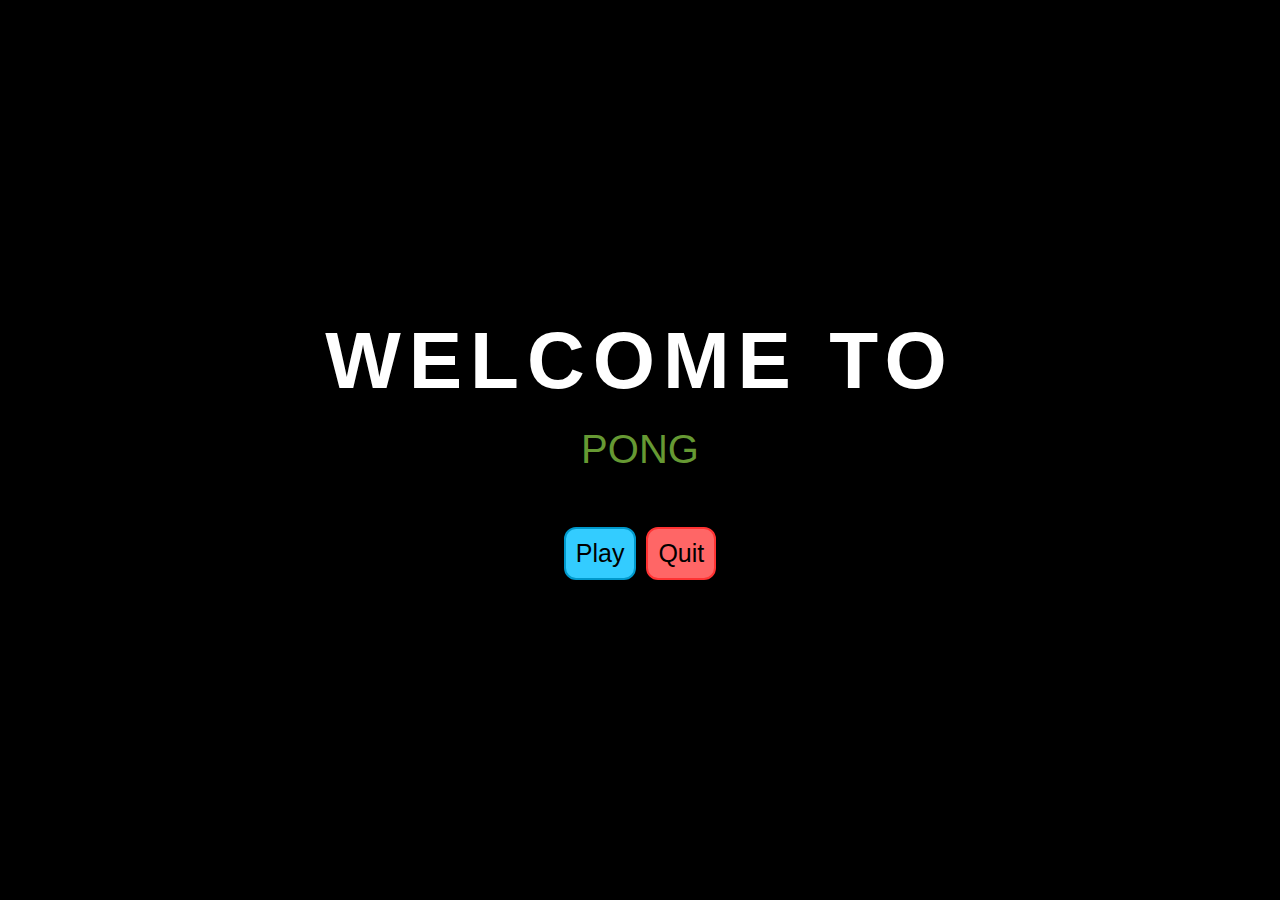
<file: p5 Projects/Games/Pong/index.html>
<!DOCTYPE html>
<html lang="">
  <head>
    <meta charset="utf-8">
    <meta name="viewport" content="width=device-width, initial-scale=1.0">
    <title>Pong</title>
    <style> body {padding: 0; margin: 0;} </style>
    <link rel="stylesheet" href="style.css">
    <script src="libraries/p5.js"></script>
    <script src="libraries/p5.dom.js"></script>
    <script src="libraries/p5.sound.js"></script>
    <script src="sketch.js"></script>
    <script src="scripts/menu.js"></script>
    <script src="scripts/game.js"></script>
    <script src="objects/player.js"></script>
    <script src="objects/ball.js"></script>
    <script src="objects/AI.js"></script>
  </head>
  <body>
    <a href="#" onloadstart="window.open('file:///C:/Users/Warfare54/Documents/Random Programming/p5/Games/Pong_V2'); return false"></a>
  </body>
</html>
</file>
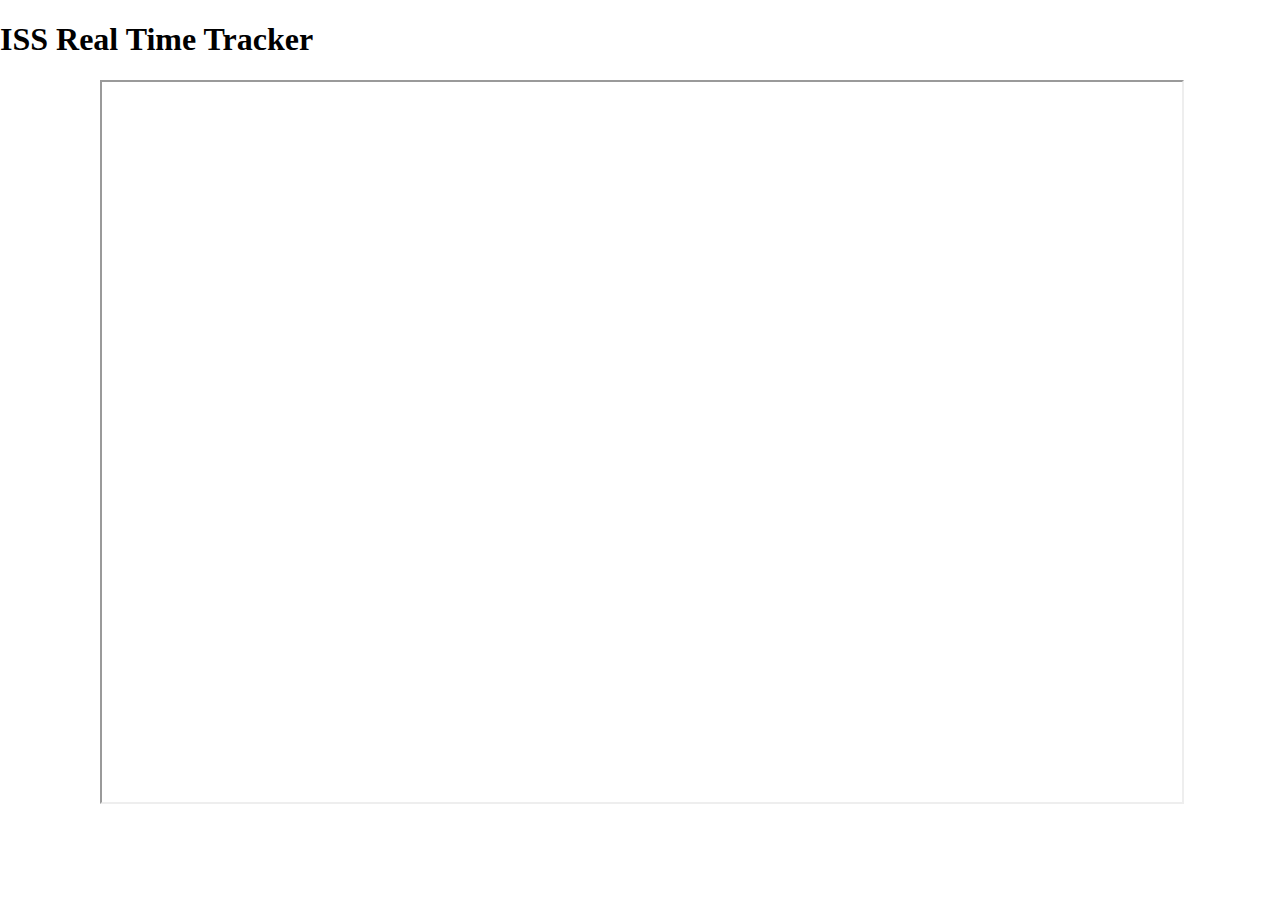
<file: p5 Projects/Working With Data/ISS_Tracker_with_GoogleMaps/index.html>
<!DOCTYPE html>
<html lang="">
  <head>
    <meta charset="utf-8">
    <meta name="viewport" content="width=device-width, initial-scale=1.0">
    <title>ISS Tracker</title>
    <style> body {padding: 0; margin: 0;} </style>
    <script src="libraries/p5.js"></script>
    <script src="libraries/p5.dom.js"></script>
    <script src="libraries/p5.sound.js"></script>
    <script src="sketch.js"></script>
  </head>
  <body>
    <h1>ISS Real Time Tracker</h1>
  </body>
</html>
</file>
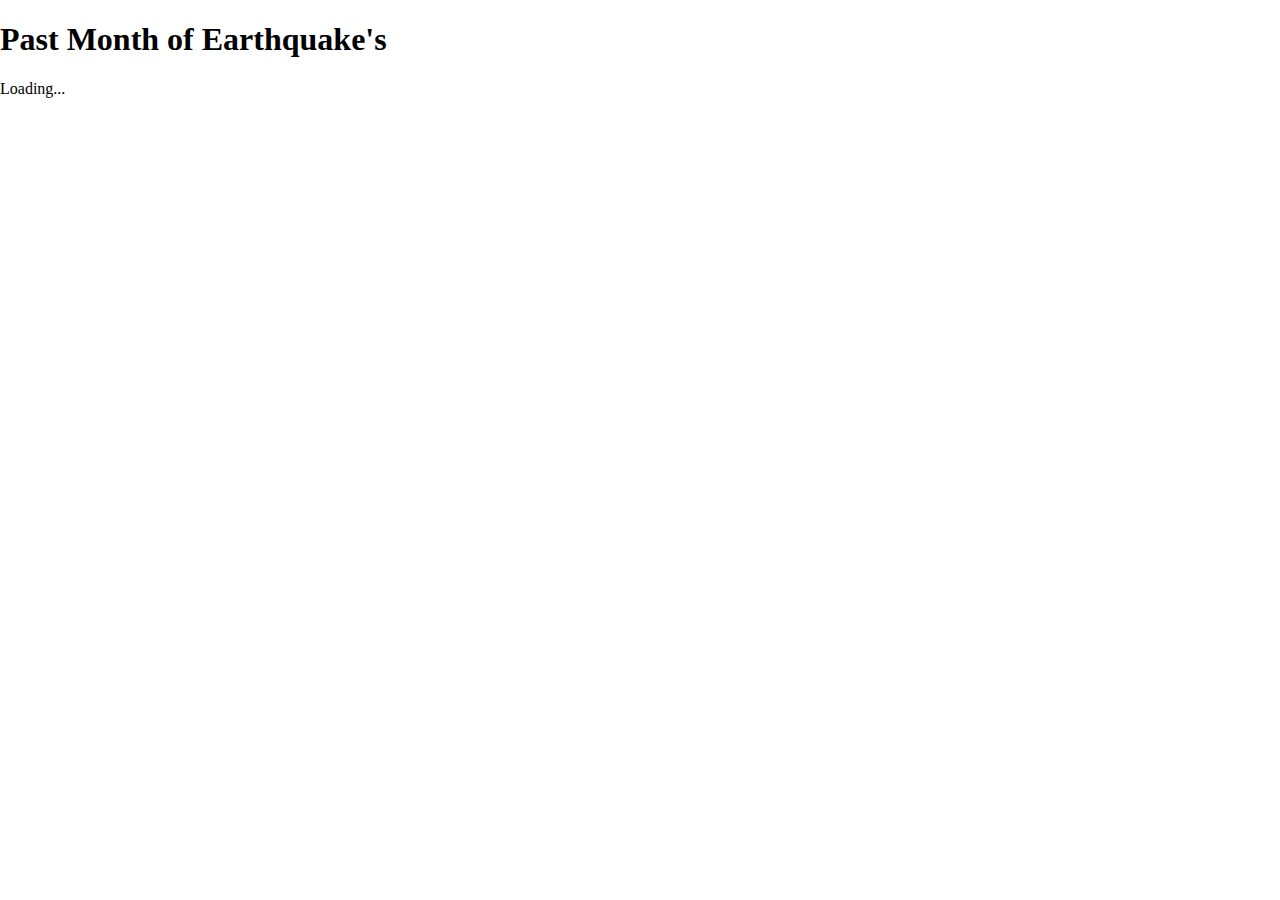
<file: p5 Projects/Working With Data/Mapping_Earthquake_Data/index.html>
<!DOCTYPE html>
<html lang="">
  <head>
    <meta charset="utf-8">
    <meta name="viewport" content="width=device-width, initial-scale=1.0">
    <title>Mapping Earthquakes</title>
    <h1>Past Month of Earthquake's</h1>
    <style> body {padding: 0; margin: 0;} </style>
    <script src="libraries/p5.js"></script>
    <script src="libraries/p5.dom.js"></script>
    <script src="libraries/p5.sound.js"></script>
    <script src="sketch.js"></script>
  </head>
  <body>
  </body>
</html>
</file>
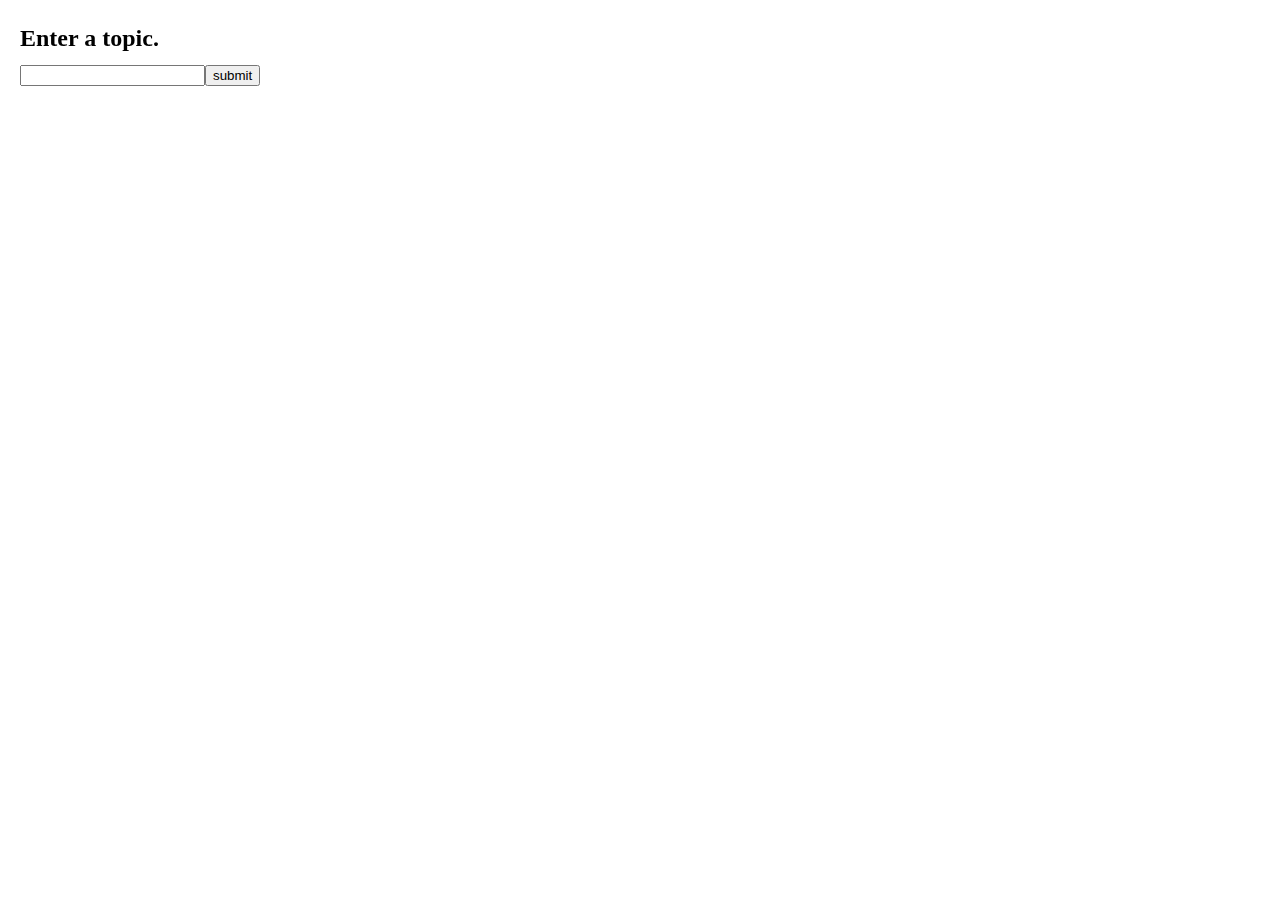
<file: p5 Projects/Working With Data/NewYorkTimes_API/index.html>
<!DOCTYPE html>
<html lang="">
  <head>
    <meta charset="utf-8">
    <meta name="viewport" content="width=device-width, initial-scale=1.0">
    <title>NewYork Times Search</title>
    <style> body {padding: 0; margin: 0;} </style>
    <script src="libraries/p5.js"></script>
    <script src="libraries/p5.dom.js"></script>
    <script src="libraries/p5.sound.js"></script>
    <script src="sketch.js"></script>
  </head>
  <body>
  </body>
</html>
</file>
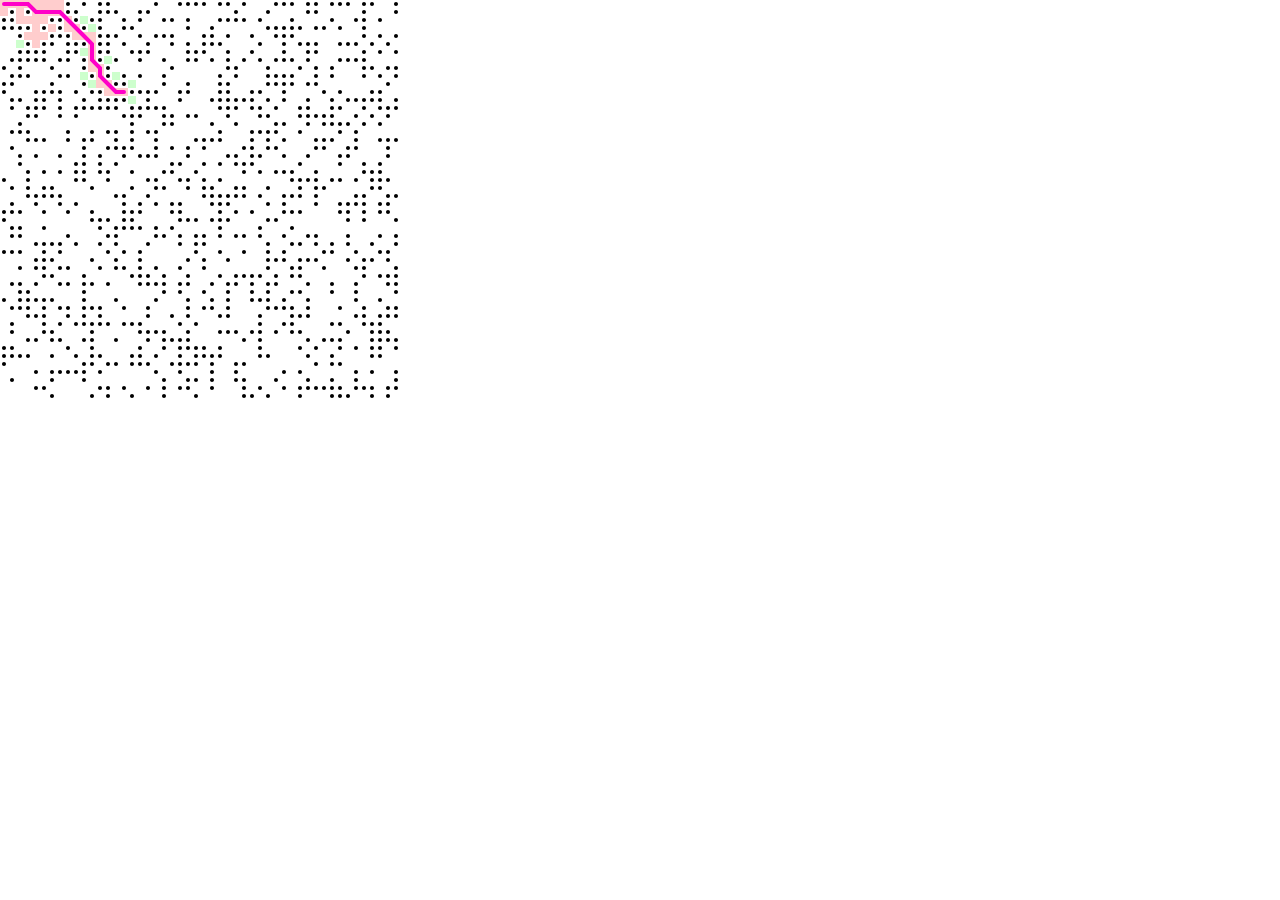
<file: Tutorials/Search Algorithms/A_Star_Search/index.html>
<html>
<head>
  <meta charset="UTF-8">

  <!-- PLEASE NO CHANGES BELOW THIS LINE (UNTIL I SAY SO) -->
  <script language="javascript" type="text/javascript" src="libraries/p5.js"></script>
  <script language="javascript" type="text/javascript" src="libraries/p5.dom.js"></script>
  <script language="javascript" type="text/javascript" src="sketch.js"></script>
  <script language="javascript" type="text/javascript" src="spot.js"></script>
  <!-- OK, YOU CAN MAKE CHANGES BELOW THIS LINE AGAIN -->

  <!-- This line removes any default padding and style.
       You might only need one of these values set. -->
  <style> body {padding: 0; margin: 0;} </style>
</head>

<body>
</body>
</html>
</file>
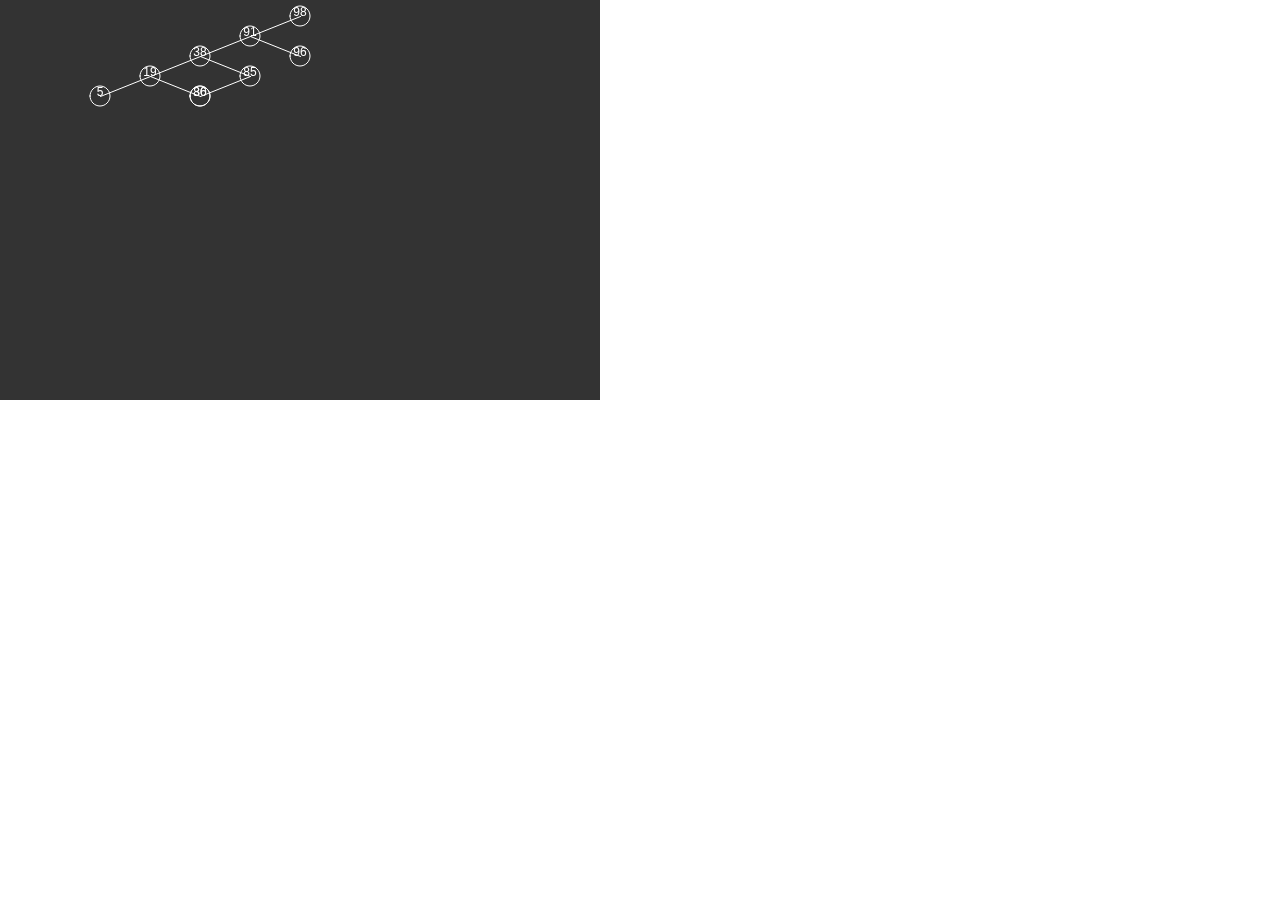
<file: Tutorials/Search Algorithms/binary_tree/index.html>
<html>
<head>
  <meta charset="UTF-8">

  <!-- PLEASE NO CHANGES BELOW THIS LINE (UNTIL I SAY SO) -->
  <script language="javascript" type="text/javascript" src="libraries/p5.js"></script>
  <script language="javascript" type="text/javascript" src="libraries/p5.dom.js"></script>
  <script language="javascript" type="text/javascript" src="sketch.js"></script>
  <script language="javascript" type="text/javascript" src="tree.js"></script>
  <script language="javascript" type="text/javascript" src="node.js"></script>
  <!-- OK, YOU CAN MAKE CHANGES BELOW THIS LINE AGAIN -->

  <!-- This line removes any default padding and style.
       You might only need one of these values set. -->
  <style> body {padding: 0; margin: 0;} </style>
</head>

<body>
</body>
</html>
</file>
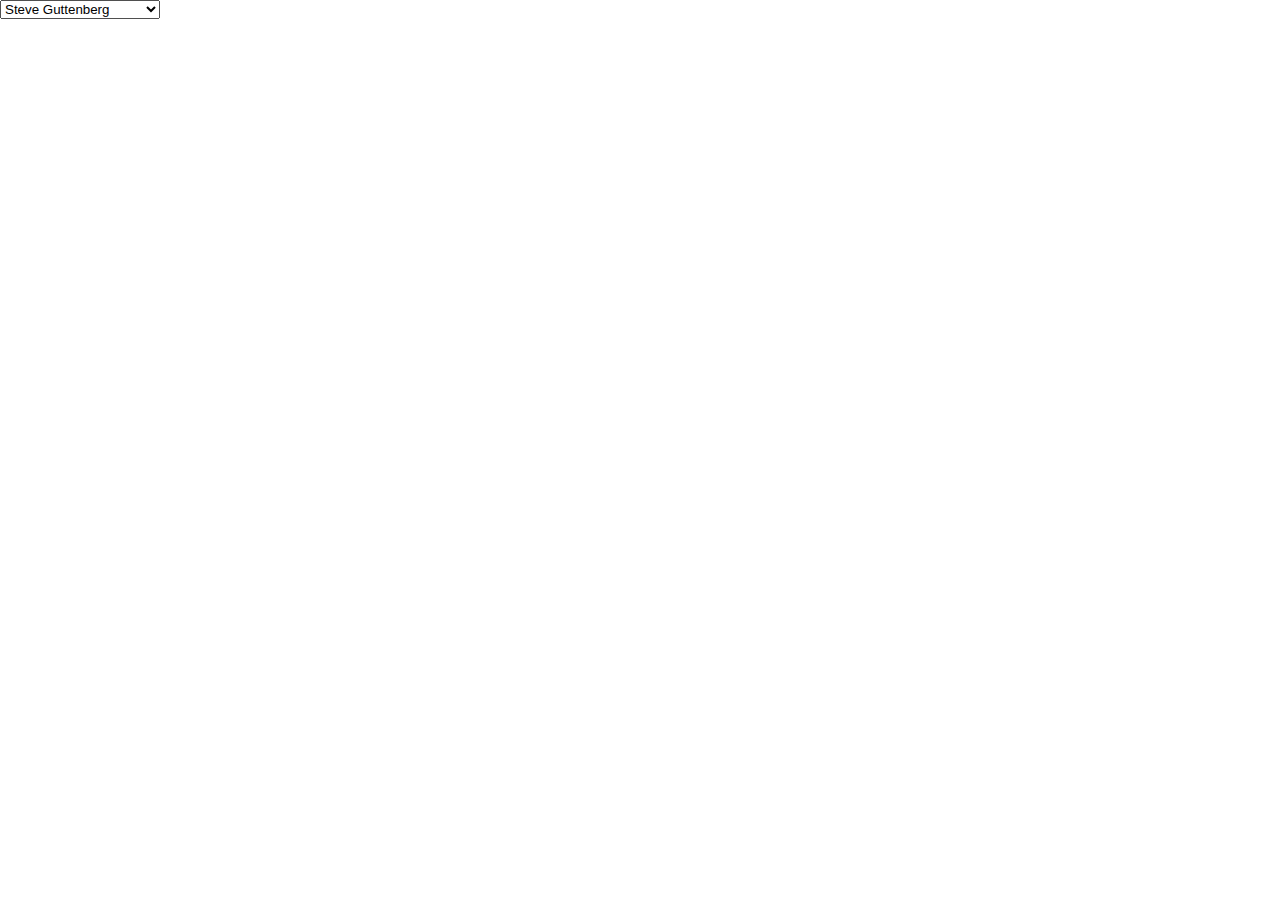
<file: Tutorials/Search Algorithms/Breadth_First_Search/index.html>
<html>
<head>
  <meta charset="UTF-8">

  <!-- PLEASE NO CHANGES BELOW THIS LINE (UNTIL I SAY SO) -->
  <script language="javascript" type="text/javascript" src="libraries/p5.js"></script>
  <script language="javascript" type="text/javascript" src="libraries/p5.dom.js"></script>
  <script language="javascript" type="text/javascript" src="graph.js"></script>
  <script language="javascript" type="text/javascript" src="node.js"></script>
  <script language="javascript" type="text/javascript" src="sketch.js"></script>
  <!-- OK, YOU CAN MAKE CHANGES BELOW THIS LINE AGAIN -->

  <!-- This line removes any default padding and style.
       You might only need one of these values set. -->
  <style> body {padding: 0; margin: 0;} </style>
</head>

<body>
</body>
</html>
</file>
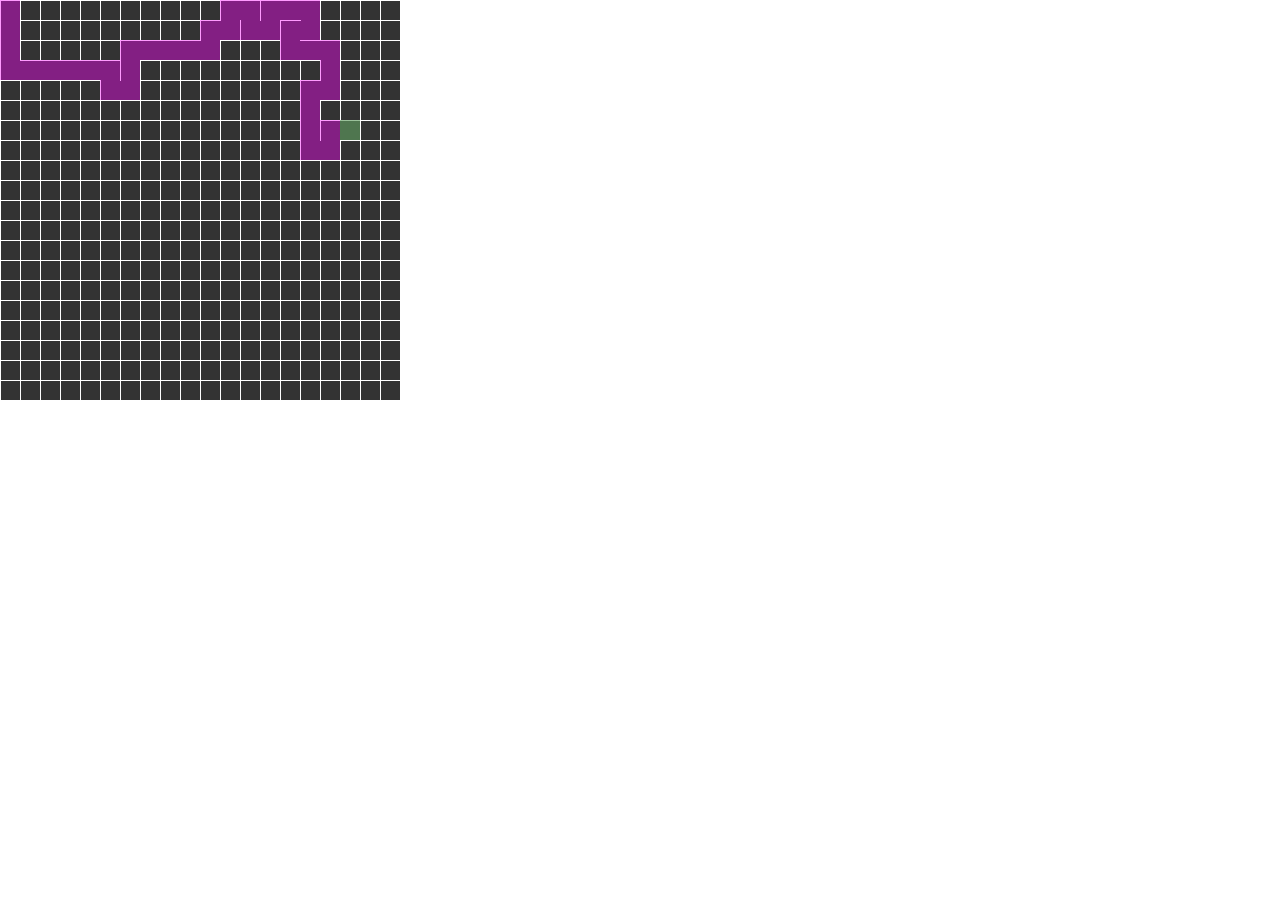
<file: Tutorials/Search Algorithms/Examples_Searches/Maze_Generator/index.html>
<html>
<head>
  <meta charset="UTF-8">

  <!-- PLEASE NO CHANGES BELOW THIS LINE (UNTIL I SAY SO) -->
  <script language="javascript" type="text/javascript" src="libraries/p5.js"></script>
  <script language="javascript" type="text/javascript" src="libraries/p5.dom.js"></script>
  <script language="javascript" type="text/javascript" src="cell.js"></script>
  <script language="javascript" type="text/javascript" src="sketch.js"></script>
  <!-- OK, YOU CAN MAKE CHANGES BELOW THIS LINE AGAIN -->

  <!-- This line removes any default padding and style.
       You might only need one of these values set. -->
  <style> body {padding: 0; margin: 0;} </style>
</head>

<body>
</body>
</html>
</file>
<file: p5 Projects/Games/Pong/style.css>
*
{
  padding: 0;
  margin: 0;
  font-family: sans-serif;
}
body
{
  background: #000;
}
.container
{
  text-align: center;
  position: absolute;
  top: 50%;
  left: 50%;
  transform: translate(-50%, -50%);
  width: 100%;
}
.container span
{
  text-transform: uppercase;
  display: block;
}
.title
{
  color: white;
  font-size: 80px;
  font-weight: 700;
  letter-spacing: 8px;
  margin-bottom: 20px;
  background: black;
  position: relative;
  animation: introText 3s 1;
}
.subtitle
{
  font-size: 40px;
  color: #669933;
  margin-bottom: 50px;
  background: black;
}
.btn
{
  background-color: white;
  border: none;
  border-radius: 12px;
  color: white;
  padding: 10px;
  display: inline-flex;
  font-size: 25px;
  margin: 5px;
  transition-duration: 0.4s;
  cursor: pointer;
  animation: introButtons 7s 1;
}
.btn_1
{
  background-color: #33ccff;
  color: black;
  border: 2px solid #0099cc;
}
.btn_1:hover
{
  background-color: #0099cc;
  color: white;
  border: 2px solid #33ccff;
}
.btn_2
{
  background-color: #ff6666;
  color: black;
  border: 2px solid #ff3333;
}
.btn_2:hover
{
  background-color: #ff3333;
  color: white;
  border: 2px solid #ff6666;
}

@keyframes introText
{
  0%{
    color: black;
    margin-bottom: -40px;
  }
  30%{
      letter-spacing: 25px;
      margin-bottom: -40px;
  }
  85%{
    letter-spacing: 8px;;
    margin-bottom: -40px;
  }
}

@keyframes introButtons
{
  0%{
    opacity: 0;
  }
  50%{
    opacity: 0;
  }
  100%{
    opacity: 1;
  }
}
</file>
